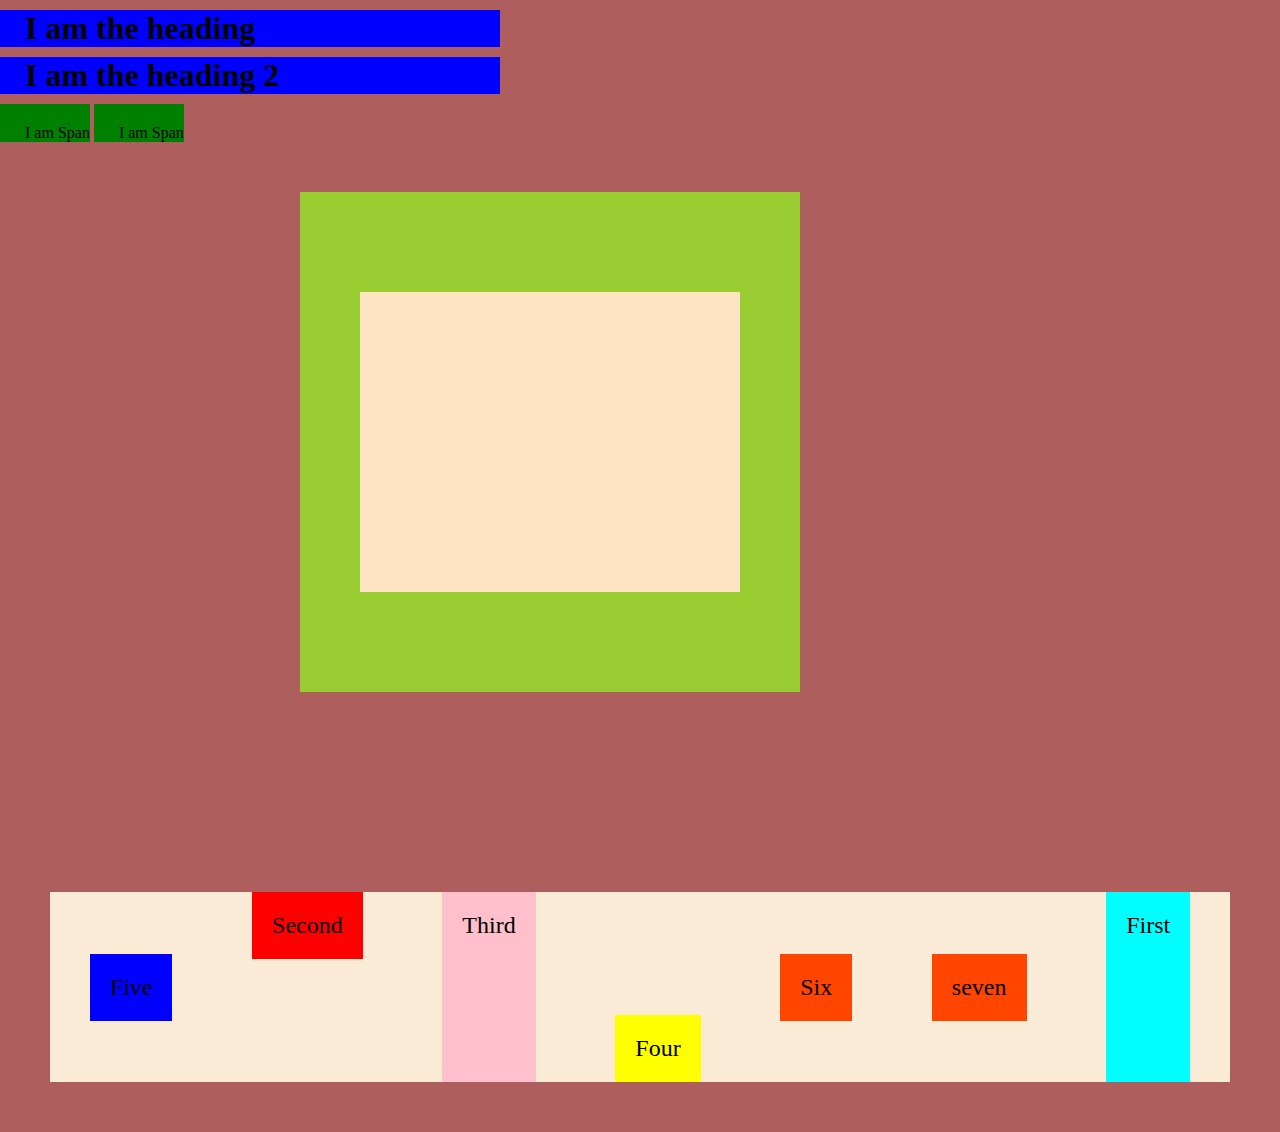
<file: html/Layouts/index.html>
<!DOCTYPE html>
<html>
    <head>
        <title>Element Types</title>
        <link rel="stylesheet" href="index.css">
    </head>
    <body>
        <div class="parent-1">
            <h1>I am the heading</h1> <h1>I am the heading 2</h1>
            <span>I am Span</span>
            <span>I am Span</span>
        </div>

        <div class="box-model-1">
            <div class="box-model-child">
            </div>
        </div>
        <!-- Flex Box -->


        <div class="container-1">
            <div class="el el-1">First</div>
            <div class="el el-2">Second</div>
            <div class="el el-3">Third</div>
            <div class="el el-4">Four</div>
            <div class="el el-5">Five</div>
            <div class="el el-6">Six</div>
            <div class="el el-6">seven</div>
        </div>

    </body>
</html>
</file>
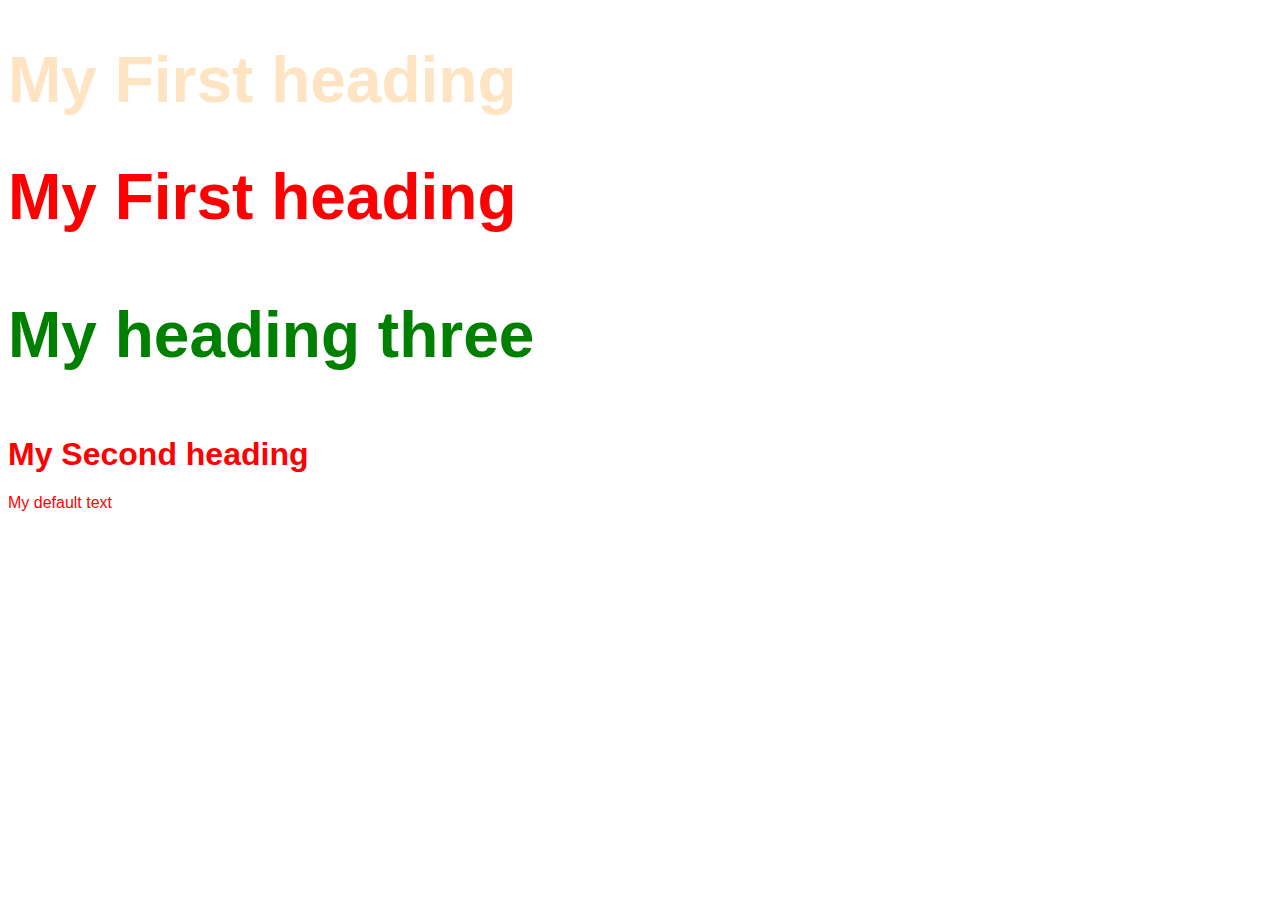
<file: html/home.html>
<!DOCTYPE html>
<html lang="en">
    <head>
        <title>My First Html</title>

        <style>
            body{
                font-family: sans-serif;
            }

            .my-heading-1{
                font-size: 64px;
            }

            .color-blue{
                color: blue;
            }

            .color-yellow{
                color: yellow;
            }

            #heading-3{
                color: green;
            }

            *{
                color: red;
            }

        </style>

    </head>
    <body>
        <h1 class="my-heading-1 color-blue color-yellow" style="color:bisque">My First heading</h1>
        <h1 class="my-heading-1" >My First heading</h1>
        <h3 class="my-heading-1 color-blue" id ="heading-3">My heading three</h3>
        <h1>My Second heading</h1>
        <p>My default text</p>
    </body>
</html>
</file>
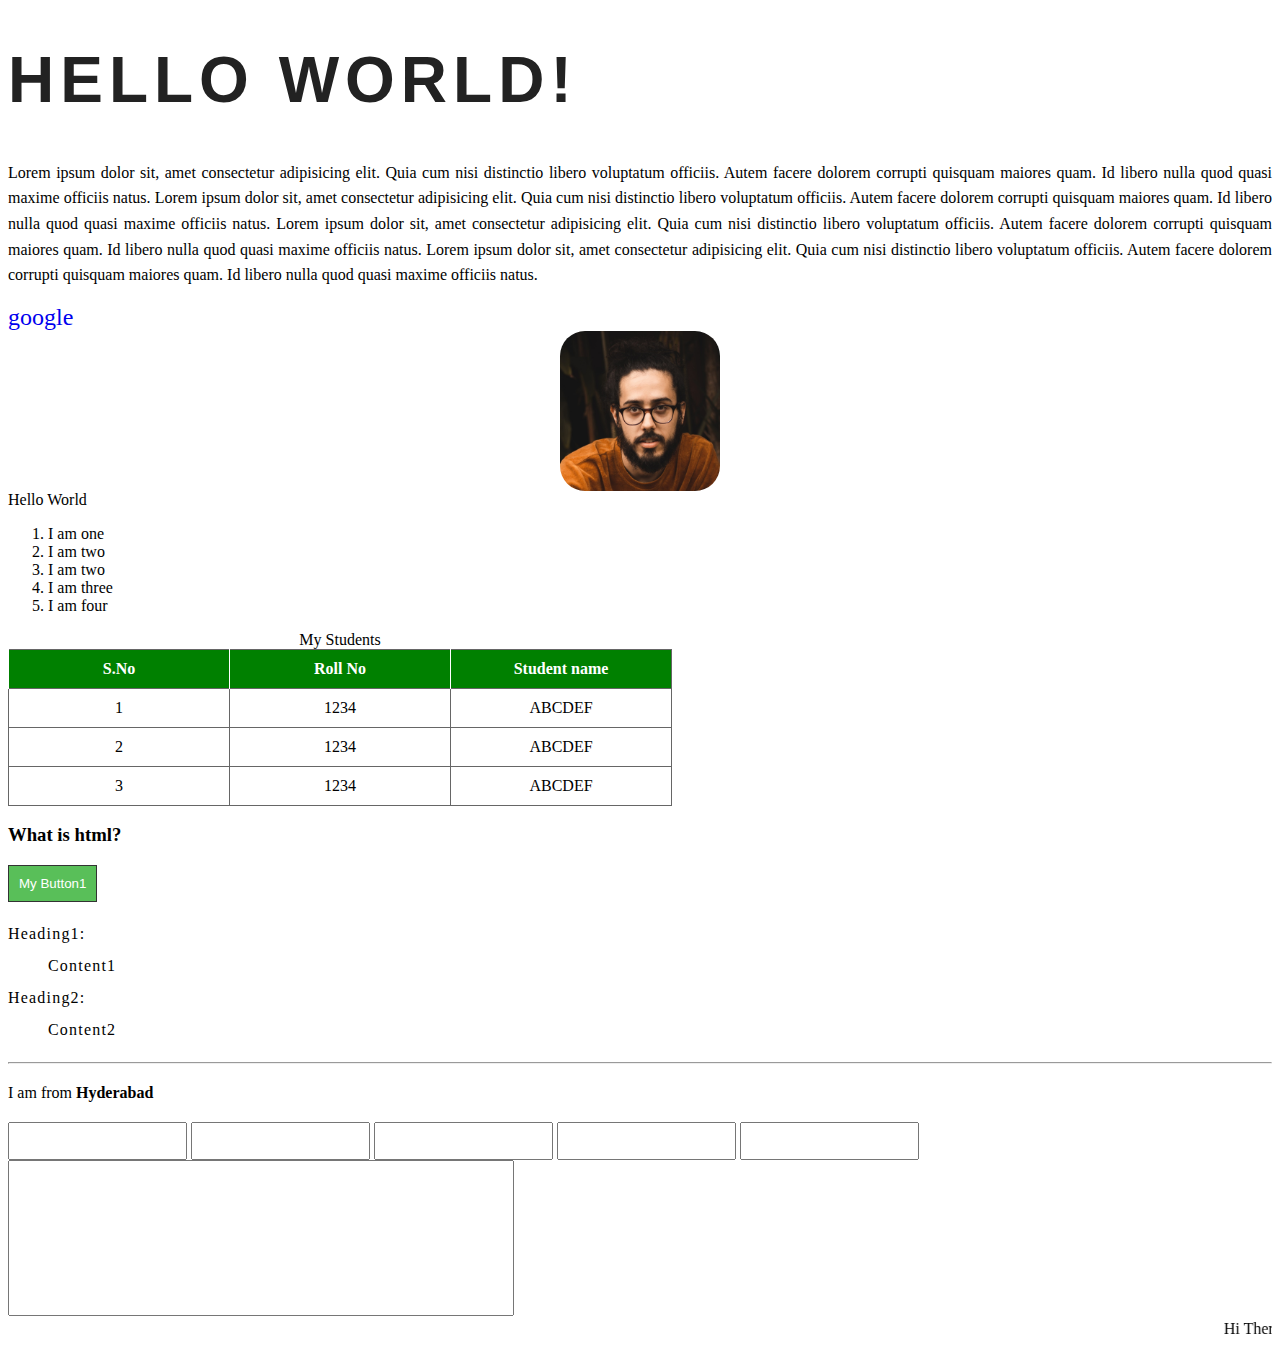
<file: html/home2.html>
<!DOCTYPE html>
<html lang="en">
    <head>
        <title>Basic Html tags</title>
        <link rel="stylesheet" href="MyCss1.css">
    </head>
    <body>
        <div>
            <h1 class="basic-heading-1">HELLO WORLD!</h1>
            <p>Lorem ipsum dolor sit, amet consectetur adipisicing elit. Quia cum nisi distinctio libero voluptatum officiis. Autem facere dolorem corrupti quisquam maiores quam. Id libero nulla quod quasi maxime officiis natus.
                Lorem ipsum dolor sit, amet consectetur adipisicing elit. Quia cum nisi distinctio libero voluptatum officiis. Autem facere dolorem corrupti quisquam maiores quam. Id libero nulla quod quasi maxime officiis natus.
                Lorem ipsum dolor sit, amet consectetur adipisicing elit. Quia cum nisi distinctio libero voluptatum officiis. Autem facere dolorem corrupti quisquam maiores quam. Id libero nulla quod quasi maxime officiis natus.
                Lorem ipsum dolor sit, amet consectetur adipisicing elit. Quia cum nisi distinctio libero voluptatum officiis. Autem facere dolorem corrupti quisquam maiores quam. Id libero nulla quod quasi maxime officiis natus. 
            </p>
        </div>

        <div>
            <a href="https://google.com">google</a>
        </div>

        <div>
            <img src="user2.jpg" width="160" alt="User two image">
            <span>Hello World</span>
        </div>

        <div>
            <ul>
                <li>I am one</li>
                <li>I am two</li>
                <li>I am two</li>
                <li>I am three</li>
                <li>I am four</li>
            </ul>
        </div>

        <div>
            <table>
                <caption>My Students</caption>
                <thead>
                    <tr>
                        <th>S.No</th>
                        <th>Roll No</th>
                        <th>Student name</th>
                    </tr>
                </thead>
                <tbody>
                    <tr>
                        <td>1</td>
                        <td>1234</td>
                        <td>ABCDEF</td>
                    </tr>
                    <tr>
                        <td>2</td>
                        <td>1234</td>
                        <td>ABCDEF</td>
                    </tr>
                    <tr>
                        <td>3</td>
                        <td>1234</td>
                        <td>ABCDEF</td>
                    </tr>
                </tbody>
            </table>
        </div>
        <div>
            <h3>What is html?</h3>
        </div>
        <div>
            <button>My Button1</button>
        </div>

        <div>
            <dl>
                <dt>Heading1:</dt>
                <dd>Content1</dd>
                <dt>Heading2:</dt>
                <dd>Content2</dd>
            </dl>
        </div>

        <hr>
        
        <div>
            <p>I am from <strong>Hyderabad</strong></p>
        </div>

        <div>
            <input name="name" id="username" type="text">
            <input name="name" id="username" type="number">
            <input name="name" id="username" type="password">
            <input name="name" id="username" type="email">
            <input name="name" id="username" type="phone">
        </div>

        <div>
            <textarea></textarea>
        </div>

        <div>
            <marquee behaviour="scroll" direction="left">Hi There How are you doing?</marquee>
        </div>
        
    </body>
</html>
</file>
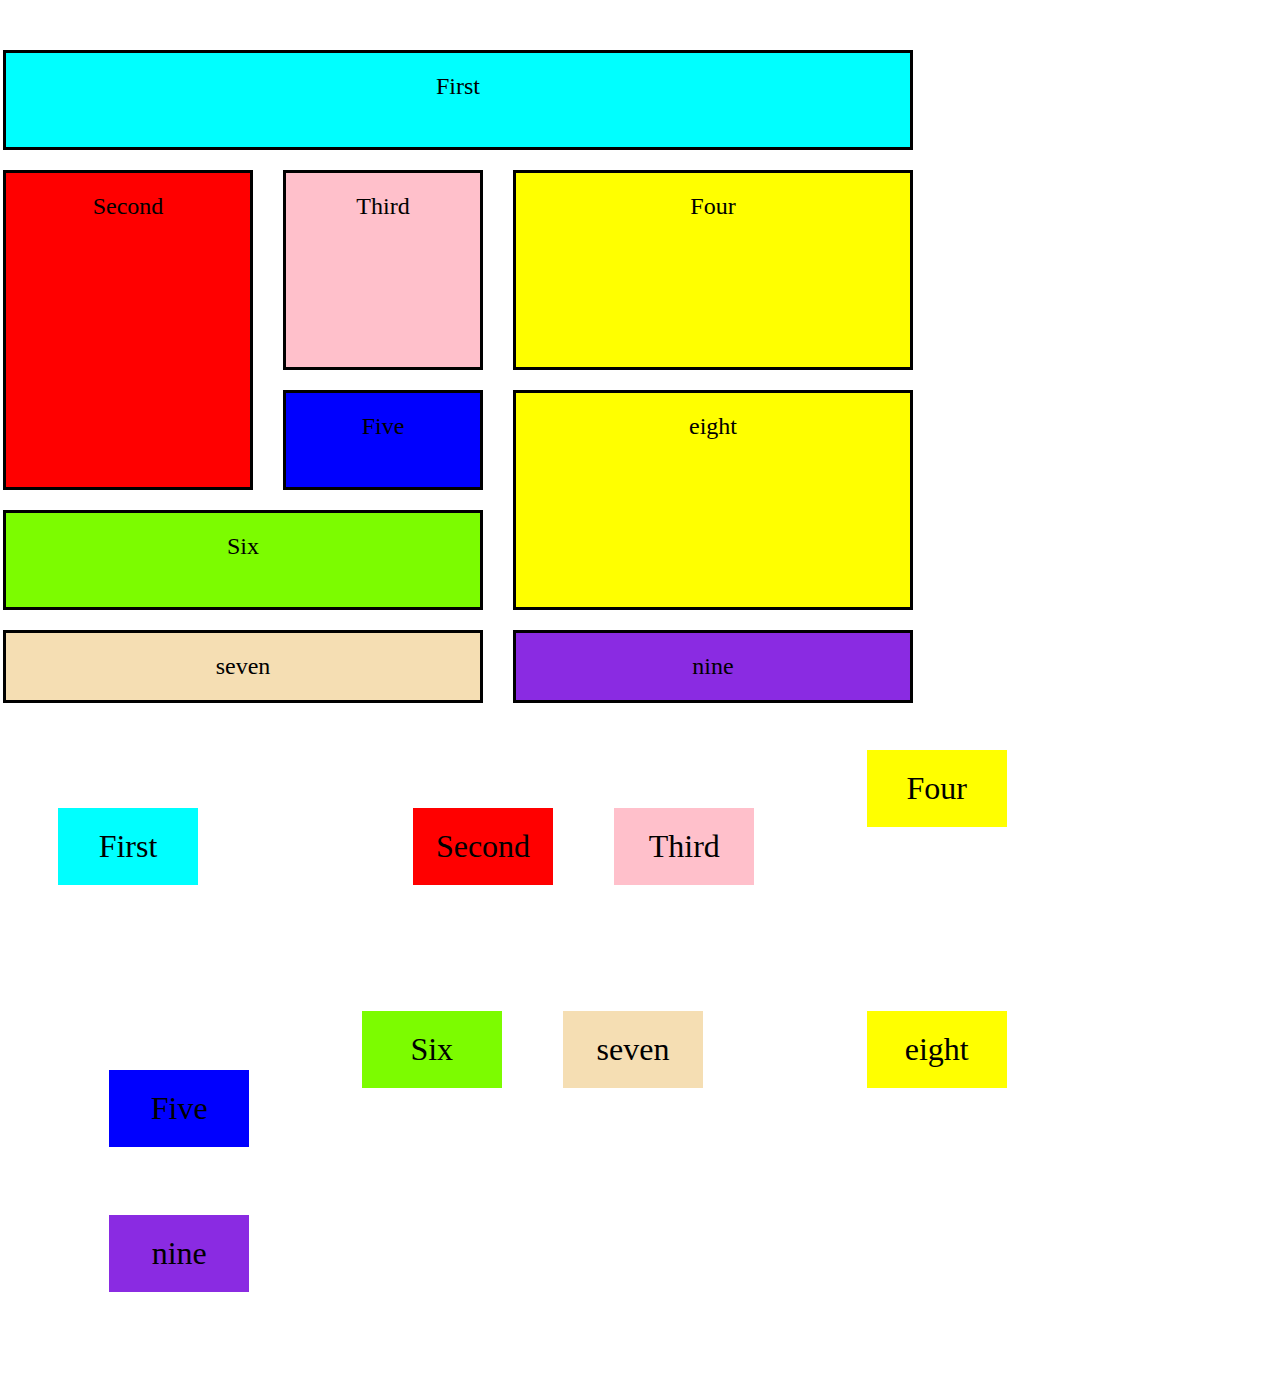
<file: html/Layouts/grid.html>
<!DOCTYPE html>
<html>
    <head>
        <link rel="stylesheet" href="grid.css">
    </head>
    <body>
        <div class="container-1">
            <div class="el el-1">First</div>
            <div class="el el-2">Second</div>
            <div class="el el-3">Third</div>
            <div class="el el-4">Four</div>
            <div class="el el-5">Five</div>
            <div class="el el-6">Six</div>
            <div class="el el-1 el-7">seven</div>
            <div class="el el-8">eight</div>
            <div class="el el-9">nine</div>
        </div>

        <div class="container-2">
            <div class="cl cl-1">First</div>
            <div class="cl cl-2">Second</div>
            <div class="cl cl-3">Third</div>
            <div class="cl cl-4">Four</div>
            <div class="cl cl-5">Five</div>
            <div class="cl cl-6">Six</div>
            <div class="cl cl-1 cl-7">seven</div>
            <div class="cl cl-8">eight</div>
            <div class="cl cl-9">nine</div>
        </div>
    </body>
</html>
</file>
<file: html/Layouts/index.css>
body{
    background-color: rgb(175, 94, 94);
}

h1{
    background-color: blue;
    margin-top: 10px;
    padding-left: 25px;
    /* display: inline; */
}

*{
    padding: 0;
    margin: 0;
}

span{
    background-color: green;
    margin-top: 10px;
    padding-left: 25px;
    display: inline-block;
    padding-top: 20px;
}

.parent-1{
    width: 500px;
}

.box-model-1{
    background-color: yellowgreen;
    width: 500px;
    height: 500px;
    /* margin: 50px;; */
    /* margin:  100px 50px; */
    margin: 50px 100px 200px 300px;
    /* padding: 50px; */
    padding: 100px 60px;
    box-sizing: border-box;
}

.box-model-child{
    background-color: bisque;
    width: 100%;
    height: 100%;
}

.container-1{
    /* width: 800px; */
    background-color: antiquewhite;
    margin: 50px;
    display: flex;
    justify-content:space-around;
    align-items: center;
    align-content: center;
    /* gap: 20px; */
}

.el-1{
    background-color: aqua;
    order: 1;
    align-self: stretch;
}

.el-2{
    background-color: red;
    align-self:flex-start;
}

.el-3{
    background-color: pink;
    height:150px;
}

.el-4{
    background-color: yellow;
    align-self: flex-end;
}

.el-5{
    background-color: blue;
    order: -1;
}

.el-6{
    background-color: orangered;
}

.el{
    font-size: 24px;
    padding: 20px;
}
</file>
<file: html/MyCss1.css>
.basic-heading-1{
    font-size: 64px;
    color: #222;
    letter-spacing: 6px;
    font-family: sans-serif;
    text-transform: capitalize;
    font-weight: 600;
}

p{
    line-height: 1.6;
    text-align: justify;
}

a{
    text-decoration: none;
    font-size: 24px;
    transition: 1s all ease;
}

a:hover{
    color: red;
    display: block;
}

img{
    display: block;
    border-radius: 25px;
    margin-right: auto;
    margin-left: auto;
}

ul{
    list-style: decimal;
}

th{
    background-color: green;
    padding: 10px;
    color: #fff;
    text-align: center;
    width: 200px;
    border-left: 0.5px solid #fff;
}

td{
    text-align: center;
    padding: 10px;
}

tr, td{
    border: 0.5px solid #666;
    border-collapse: collapse;
}

table{
    border-collapse: collapse;
}

button{
    padding: 10px;
    background-color: rgb(89, 191, 89);
    border: 0.5px solid #333;
    color: #fff;
    box-sizing: border-box;
    transition: 1s all ease;
    cursor: pointer;
}

button:hover{
    border: 0.5px solid red;
    background-color: green;
}

dl{
    line-height: 2;
    letter-spacing: 1.2px;
}

strong{
    font-weight: 600;
}

input{
    padding: 10px;
    font-size: 12px;
}

input:active{
    border: none;
}

textarea{
    resize: none;
    height: 150px;
    width: 500px;
}
</file>
<file: html/Layouts/grid.css>
.el-1{
    background-color: aqua;
    grid-column: 1  / -1;
}

.el-2{
    background-color: red;
    grid-row: 2 / span 2;
}

.el-3{
    background-color: pink;
}

.el-4{
    background-color: yellow;
}

.el-5{
    background-color: blue;
}

.el-6{
    background-color: lawngreen;
    grid-column: 1 / span 2;
}

.el-7{
    background-color: wheat;
    grid-column: 1 / 3;
}

.el-8{
    background-color: yellow;
    grid-row: 3 / 5;
    grid-column: 3 / 4;
}

.el-9{
    background-color: blueviolet;
}

.el{
    font-size: 24px;
    padding: 20px;
    text-align: center;
    /* width: 100px; */
    border: 3px solid black;
}

.container-1{
    display: grid;
    grid-template-columns: 250px 200px 400px;
    grid-template-rows: 100px 200px 100px 100px;
    width: 800px;
    height: 600px;
    /* align-items: center; */
    /* align-content: center; */
    justify-content: center;
    margin: 50px;
    /* gap: 10px; */
    row-gap: 20px;
    column-gap: 30px;;
}

.container-2{
    display: grid;
    grid-template-columns: 1fr 1fr 1fr 1fr;
    grid-template-rows: 1fr 1fr 1fr;
    width: 1000px;
    height: 600px;
    align-items: center;
    align-content: center;
    justify-content: center;
    justify-items: center;
    margin: 50px;
    margin-top: 100px;
    gap: 10px;
}

.cl-1{
    background-color: aqua;
    justify-self: start;
}

.cl-2{
    background-color: red;
    justify-self: end;
}

.cl-3{
    background-color: pink;
}

.cl-4{
    background-color: yellow;
    align-self: baseline;
}

.cl-5{
    background-color: blue;
    align-self: flex-end;
}

.cl-6{
    background-color: lawngreen;
}

.cl-7{
    background-color: wheat;

}

.cl-8{
    background-color: yellow;
}

.cl-9{
    background-color: blueviolet;
}

.cl{
    width: 100px;
    font-size: 32px;
    padding: 20px;
    text-align: center;
}

.grid{
    border: 2px solid black;
}
</file>
